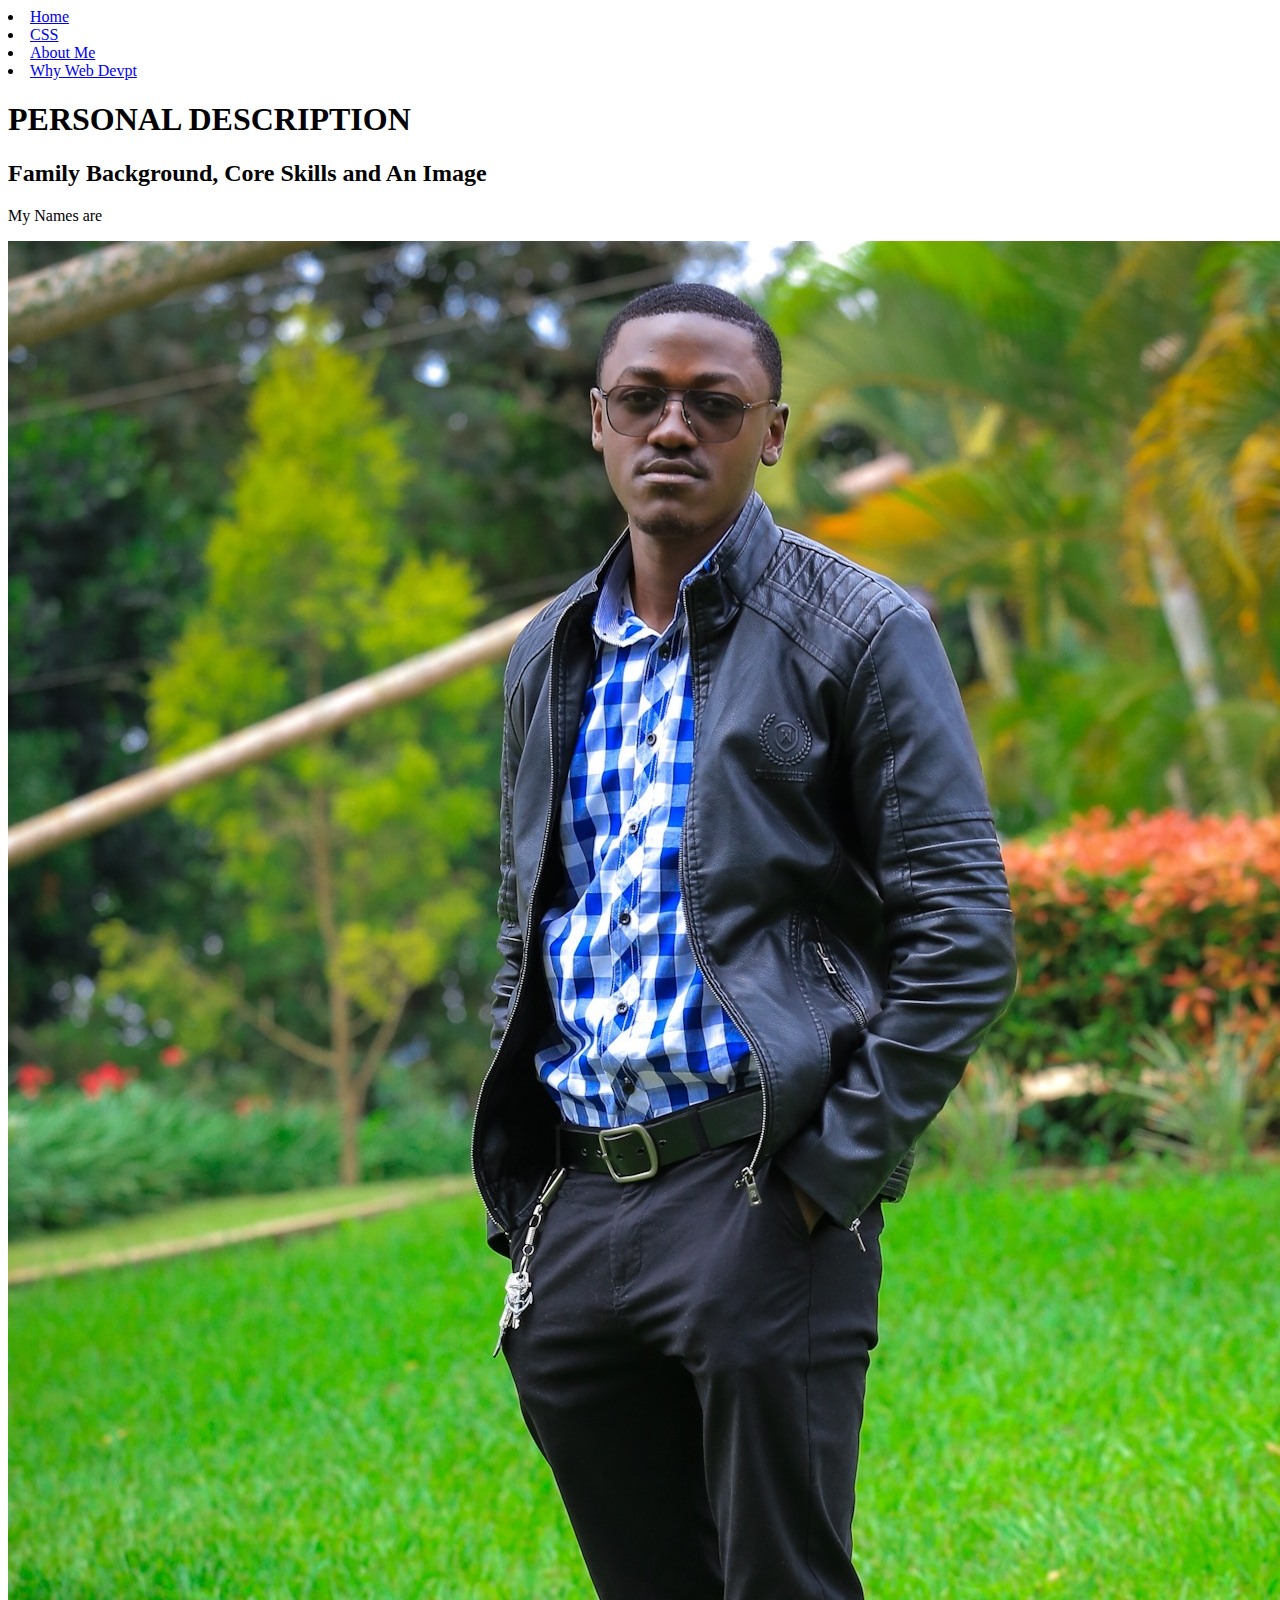
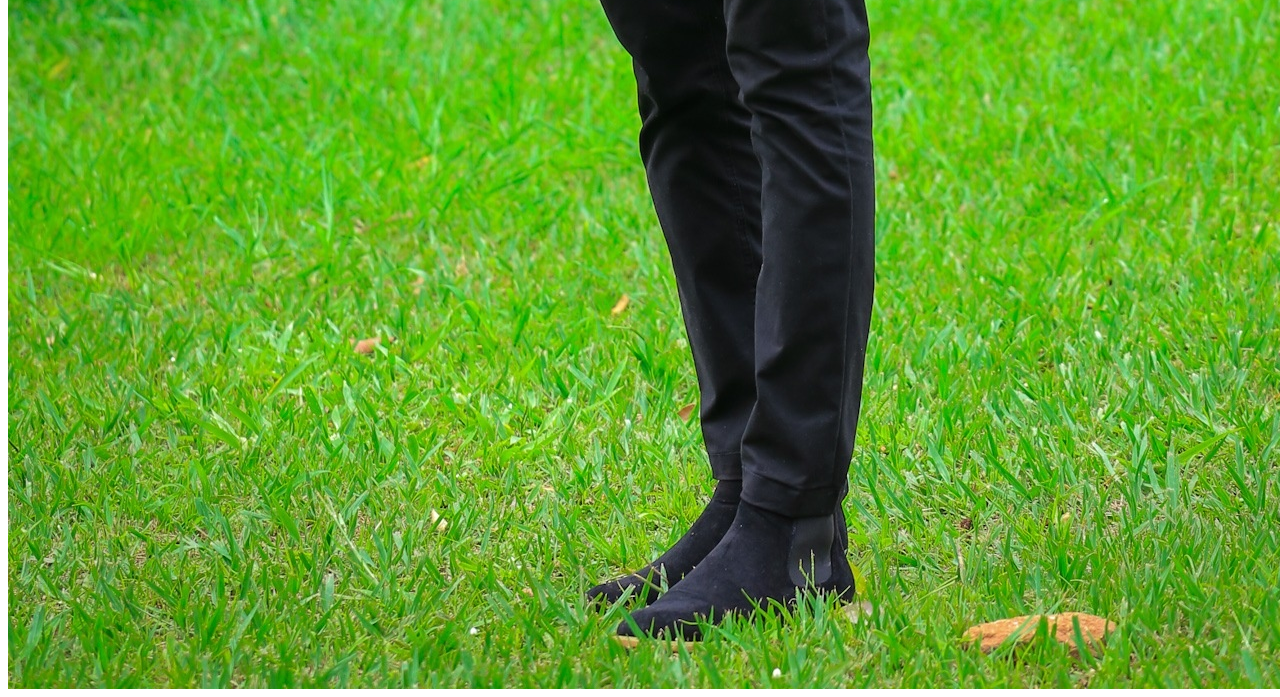
<file: about me.html>
<html lang="en">
<head>
    <meta charset="UTF-8">
    <meta http-equiv="X-UA-Compatible" content="IE=edge">
    <meta name="viewport" content="width=device-width, initial-scale=1.0">
    <title>Document</title>
</head>
<body>
    <li><a href="index.html">Home</a></li>
        <li><a href="css.html">CSS</a></li>
        <li><a href="about me.html">About Me</a></li>
        <li><a href="reasons.html">Why Web Devpt</a></li>


        
</body>
<h1>PERSONAL DESCRIPTION</h1>
        <h2>Family Background, Core Skills and An Image</h2>
       <p>My Names are </p> 

       <img src="chimuka.jpeg" alt="">
</html>
</file>
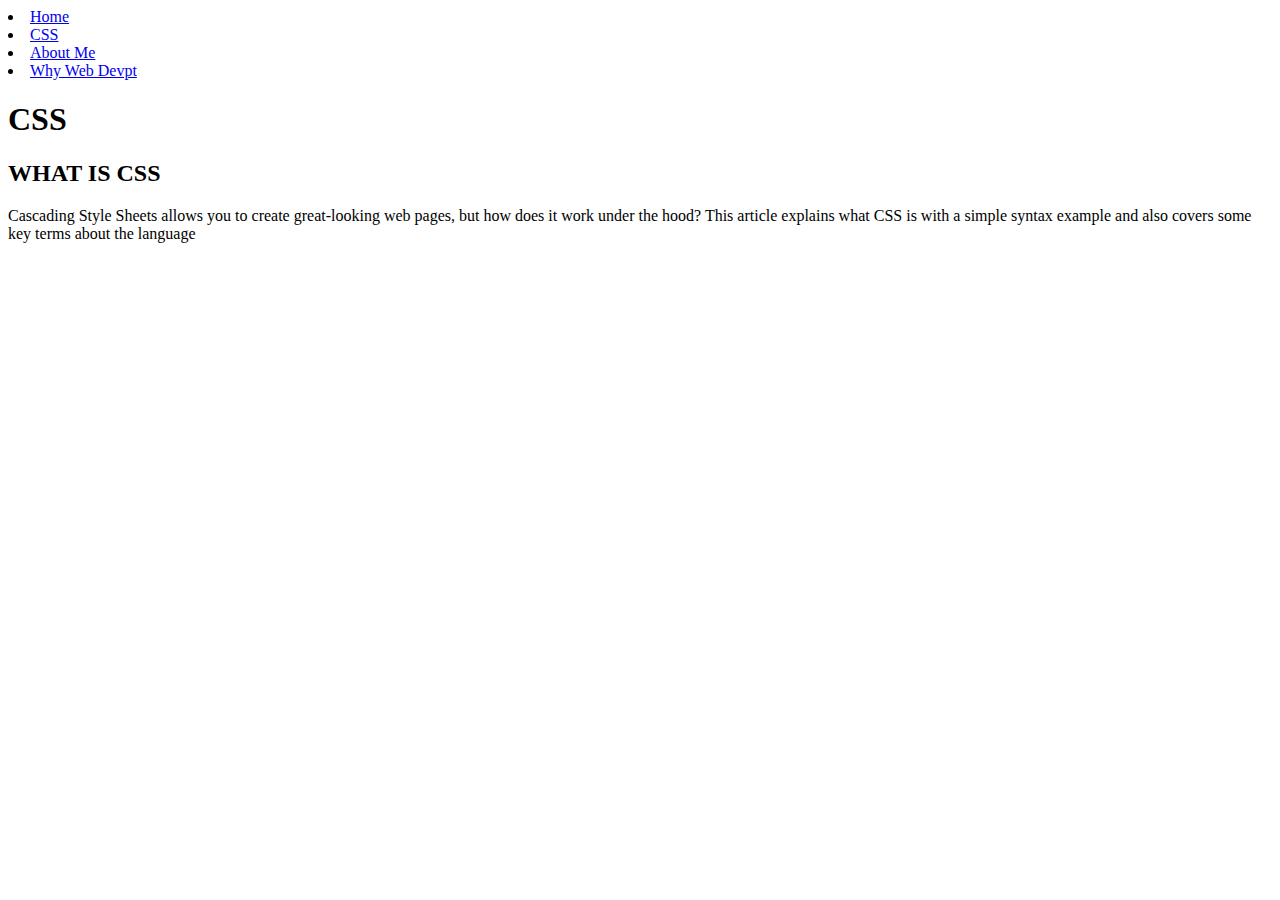
<file: css.html>
<html lang="en">
<head>
    <meta charset="UTF-8">
    <meta http-equiv="X-UA-Compatible" content="IE=edge">
    <meta name="viewport" content="width=device-width, initial-scale=1.0">
    <title>Document</title>
</head>
<body>
    <li><a href="index.html">Home</a></li>
        <li><a href="css.html">CSS</a></li>
        <li><a href="about me.html">About Me</a></li>
        <li><a href="reasons.html">Why Web Devpt</a></li>
</body>
<h1>CSS</h1>
<h2>WHAT IS CSS</h2>
<p>Cascading Style Sheets allows you to create great-looking web pages, but how does it work under the hood? This article explains what CSS is with a simple syntax example and also covers some key terms about the language</p>

</html>
</file>
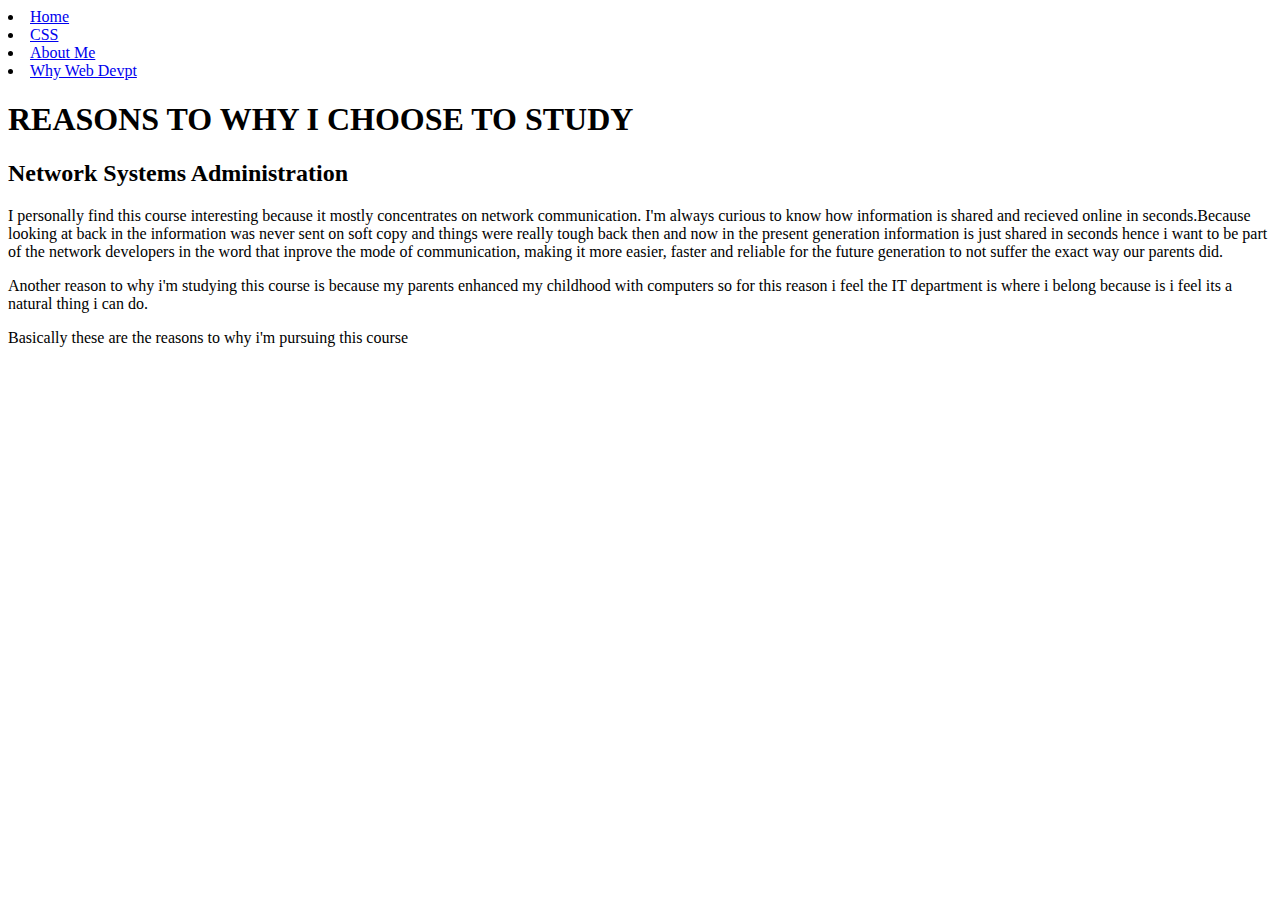
<file: reasons.html>
<html lang="en">
<head>
    <meta charset="UTF-8">
    <meta http-equiv="X-UA-Compatible" content="IE=edge">
    <meta name="viewport" content="width=device-width, initial-scale=1.0">
    <title>Document</title>
</head>
<body>
    <li><a href="index.html">Home</a></li>
        <li><a href="css.html">CSS</a></li>
        <li><a href="about me.html">About Me</a></li>
        <li><a href="reasons.html">Why Web Devpt</a></li>
        

</body>
<h1>REASONS TO WHY I CHOOSE TO STUDY</h1>
<h2>Network Systems Administration</h2>
<p>I personally find this course interesting because it mostly concentrates on network communication. I'm always curious to know how information is shared and recieved online in seconds.Because looking at back in the information was never sent on soft copy and things were really tough back then and now in the present generation information is just shared in seconds hence i want to be part of the network developers in the word that inprove the mode of communication, making it more easier, faster and reliable for the future generation to not suffer the exact way our parents did.</p>
<p>Another reason to why i'm studying this course is because my parents enhanced my childhood with computers so for this reason i feel the IT department is where i belong because is i feel its a natural thing i can do.</p>
<p>Basically these are the reasons to why i'm pursuing this course</p>


</html>
</file>
